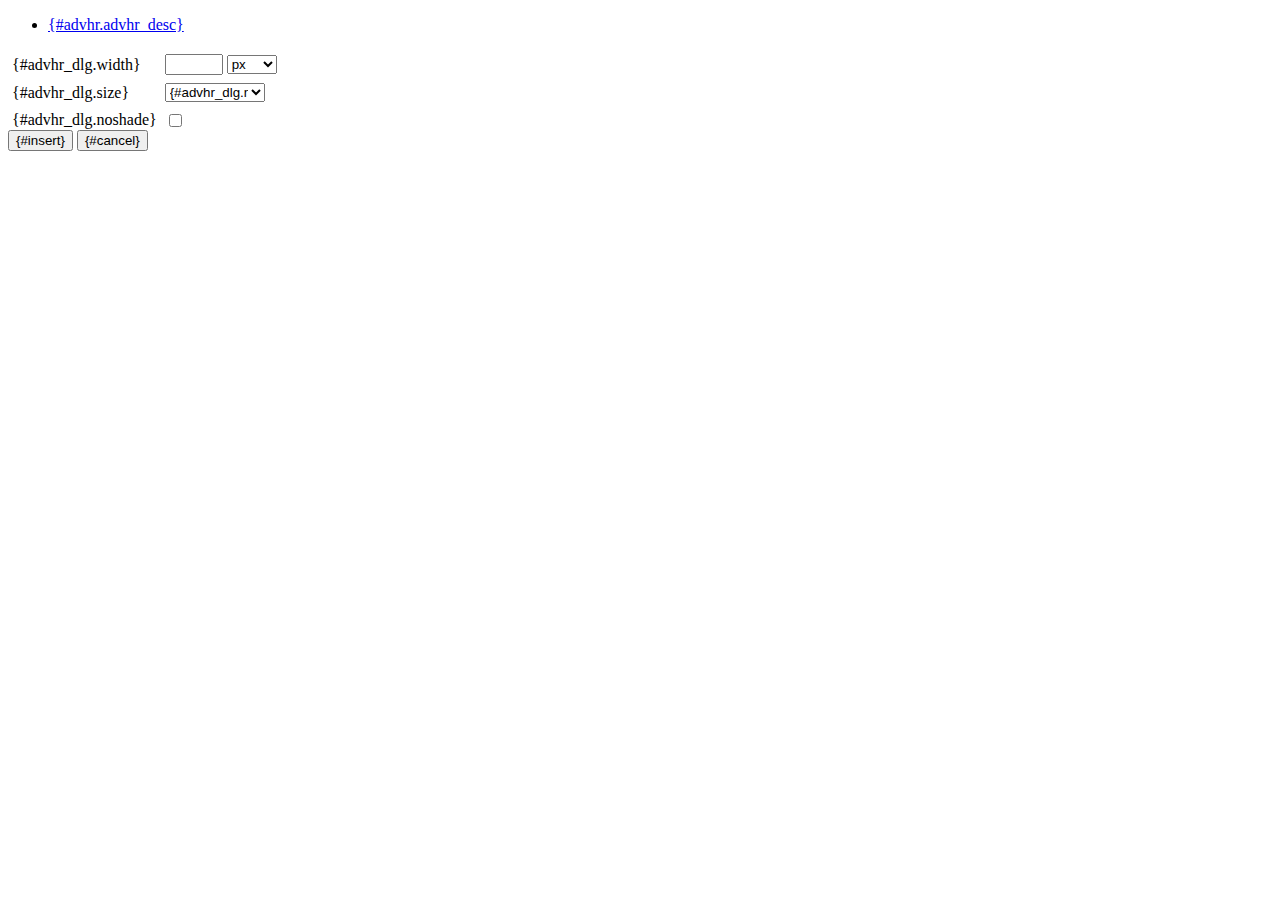
<file: admin/js/tiny-mce/plugins/advhr/rule.htm>
<!DOCTYPE html PUBLIC "-//W3C//DTD XHTML 1.0 Strict//EN" "http://www.w3.org/TR/xhtml1/DTD/xhtml1-strict.dtd">
<html xmlns="http://www.w3.org/1999/xhtml">
<head>
	<title>{#advhr.advhr_desc}</title>
	<script type="text/javascript" src="../../tiny_mce_popup.js"></script>
	<script type="text/javascript" src="js/rule.js"></script>
	<script type="text/javascript" src="../../utils/mctabs.js"></script>
	<script type="text/javascript" src="../../utils/form_utils.js"></script>
	<link href="css/advhr.css" rel="stylesheet" type="text/css" />
</head>
<body role="application">
<form onsubmit="AdvHRDialog.update();return false;" action="#">
	<div class="tabs">
		<ul>
			<li id="general_tab" class="current" aria-controls="general_panel"><span><a href="javascript:mcTabs.displayTab('general_tab','general_panel');" onmousedown="return false;">{#advhr.advhr_desc}</a></span></li>
		</ul>
	</div>

	<div class="panel_wrapper">
		<div id="general_panel" class="panel current">
			<table role="presentation" border="0" cellpadding="4" cellspacing="0">
					<tr role="group" aria-labelledby="width_label">
						<td><label id="width_label" for="width">{#advhr_dlg.width}</label></td>
						<td class="nowrap">
							<input id="width" name="width" type="text" value="" class="mceFocus" />
							<span style="display:none;" id="width_unit_label">{#advhr_dlg.widthunits}</span>
							<select name="width2" id="width2" aria-labelledby="width_unit_label">
								<option value="">px</option>
								<option value="%">%</option>
							</select>
						</td>
					</tr>
					<tr>
						<td><label for="size">{#advhr_dlg.size}</label></td>
						<td><select id="size" name="size">
							<option value="">{#advhr_dlg.normal}</option>
							<option value="1">1</option>
							<option value="2">2</option>
							<option value="3">3</option>
							<option value="4">4</option>
							<option value="5">5</option>
						</select></td>
					</tr>
					<tr>
						<td><label for="noshade">{#advhr_dlg.noshade}</label></td>
						<td><input type="checkbox" name="noshade" id="noshade" class="radio" /></td>
					</tr>
			</table>
		</div>
	</div>

	<div class="mceActionPanel">
		<input type="submit" id="insert" name="insert" value="{#insert}" />
		<input type="button" id="cancel" name="cancel" value="{#cancel}" onclick="tinyMCEPopup.close();" />
	</div>
</form>
</body>
</html>
</file>
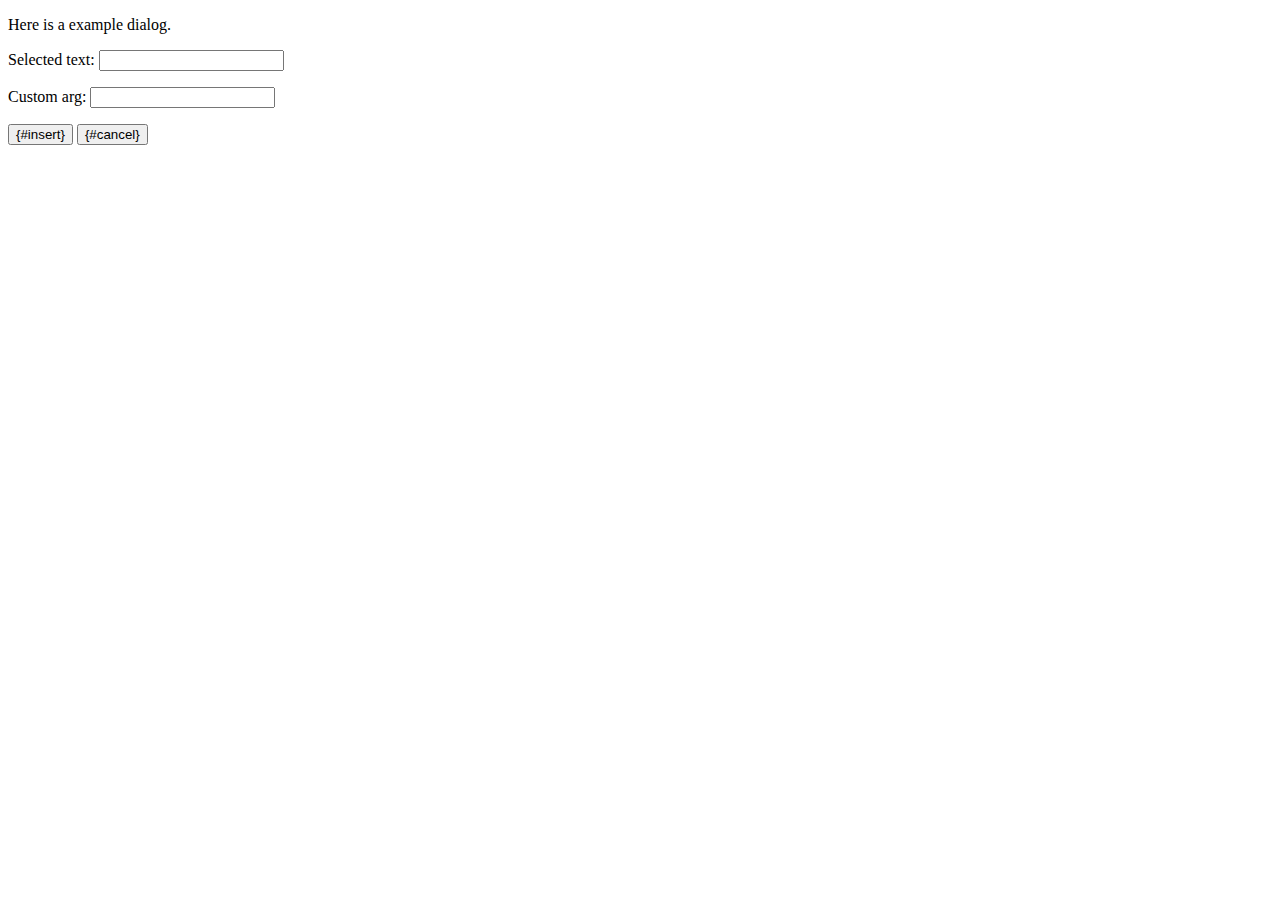
<file: admin/js/tiny-mce/plugins/example/dialog.htm>
<!DOCTYPE html PUBLIC "-//W3C//DTD XHTML 1.0 Strict//EN" "http://www.w3.org/TR/xhtml1/DTD/xhtml1-strict.dtd">
<html xmlns="http://www.w3.org/1999/xhtml">
<head>
	<title>{#example_dlg.title}</title>
	<script type="text/javascript" src="../../tiny_mce_popup.js"></script>
	<script type="text/javascript" src="js/dialog.js"></script>
</head>
<body>

<form onsubmit="ExampleDialog.insert();return false;" action="#">
	<p>Here is a example dialog.</p>
	<p>Selected text: <input id="someval" name="someval" type="text" class="text" /></p>
	<p>Custom arg: <input id="somearg" name="somearg" type="text" class="text" /></p>

	<div class="mceActionPanel">
		<input type="button" id="insert" name="insert" value="{#insert}" onclick="ExampleDialog.insert();" />
		<input type="button" id="cancel" name="cancel" value="{#cancel}" onclick="tinyMCEPopup.close();" />
	</div>
</form>

</body>
</html>
</file>
<file: admin/js/tiny-mce/plugins/advhr/css/advhr.css>
input.radio {border:1px none #000; background:transparent; vertical-align:middle;}
.panel_wrapper div.current {height:80px;}
#width {width:50px; vertical-align:middle;}
#width2 {width:50px; vertical-align:middle;}
#size {width:100px;}
</file>
